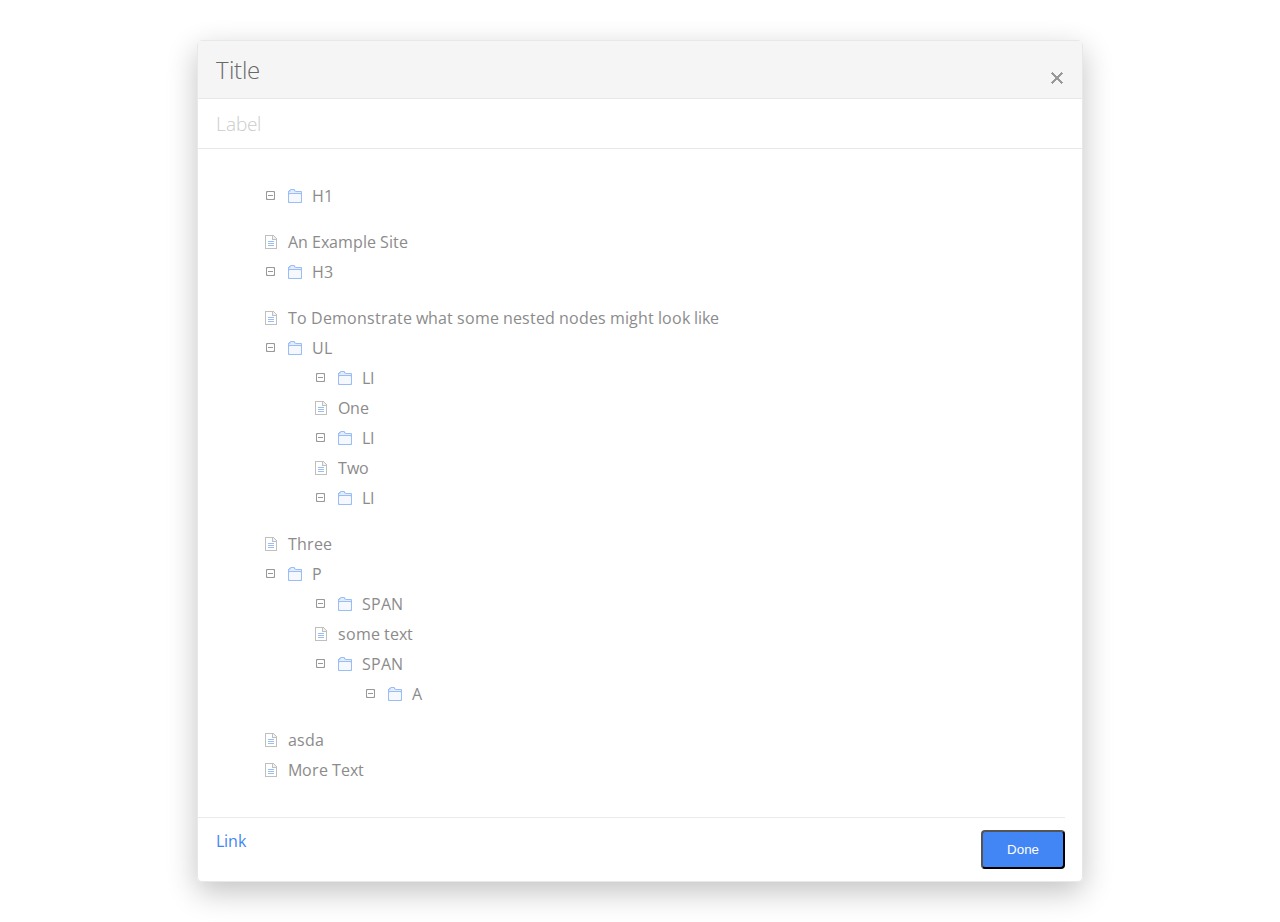
<file: index.html>
<!doctype html>
<html class="no-js" lang="">
    <head>
        <title></title>
        <meta name="viewport" content="width=device-width, initial-scale=1">
        <link href="https://fonts.googleapis.com/css?family=Open+Sans" rel="stylesheet">
        <link rel="stylesheet" href="css/main.css">
    </head>
    <body>
        <section id="main-container" class="main-contaner">
            <div class="header-row">
                <h2>Title</h2>
                <span class="close-icon"></span>
            </div>
            <div class="header-row">
                <h3>Label</h3>
            </div>
            <main id="main">
                <!-- <ul ></ul> -->
            </main>
            <footer>
                <a href="#">Link</a>
                <button>Done</button>
            </footer>
        </section>
        <script src="http://code.jquery.com/jquery-3.3.1.min.js"></script>
        <script src="js/main.js"></script>
    </body>
</html>
</file>
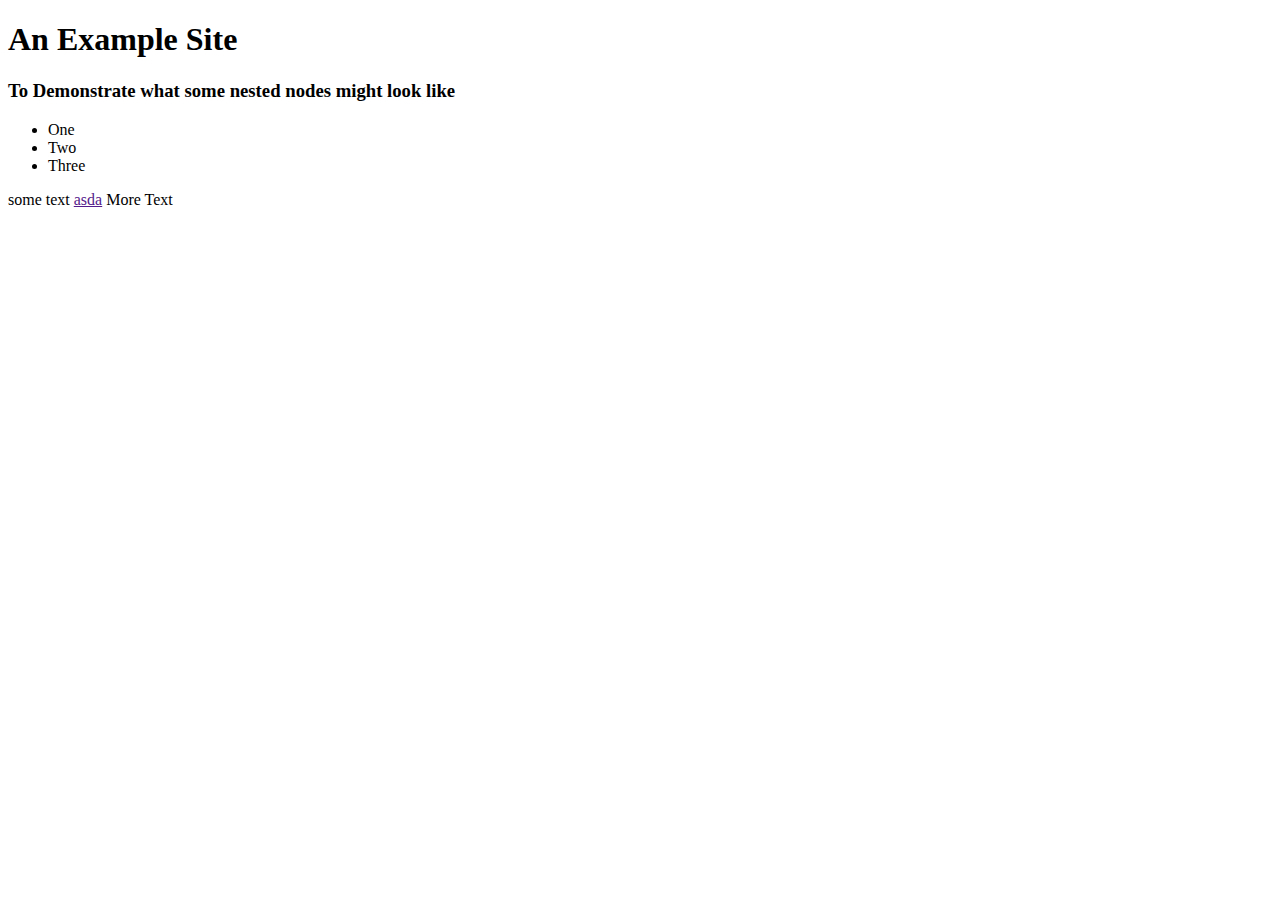
<file: test/index.html>
<!doctype html>
<html lang="en">
  <head>
    <meta charset="utf-8">
    <title>DOM Tree as a File System</title>
  </head>
  <body>
    <h1>An Example Site</h1>
    <h3>To Demonstrate what some nested nodes might look like</h3>
    <ul>
      <li>One</li>
      <li>Two</li>
      <li>Three</li>
    </ul>
    <p>
      <span>some text</span>
      <span>
        <a href="">asda</a>
      </span>
      <!-- A Comment -->
      More Text
    </p>
  </body>
</html>
</file>
<file: css/main.css>
body {
    font-family: 'Open Sans', sans-serif;
}

.main-contaner {
    width: 70%;
    margin: 40px auto;
    box-shadow: 0px 10px 30px #c3c3c3;
    padding: 0;
    border: 1px solid#e8e8e8;
    border-radius: 5px;
    position: relative;
}

.header-row {
    border-bottom: 1px solid #e8e8e8;
    display: flex;
    padding: 12px 8px 12px 18px;
    justify-content: space-between;    
}
.header-row:first-child {
    background-color:#f5f5f5;
}
h2, h3 {
    margin: 0px;
    font-weight: lighter;
}

h2 {
    color: #686868;
}

h3 {
    color: #cbcbcb
}

main {
    min-height: 450px;
    padding: 16px;
}

footer {
    border-top: 1px solid #eaeaea;
    left: 0;
    padding: 12px 0px 12px 18px;
    width: 96%;
    display: flex;
    justify-content: space-between;
}

button  {
    background:#4285f4;
    color: white;
    cursor: pointer;
    border-radius: 4px;
    padding: 10px 24px;
    outline: none;
}

a {
    color:  #4285f4;
    cursor: pointer;
    text-decoration: none;
}

ul, li { 
    color: #8b8b8b;
    list-style: none;
    padding-left: 25px;
    position: relative;  
}

li {
    line-height: 30px;
    cursor: pointer;
}

li.active {
    background-color:  #4285f4;
    color: white;
}

span {
    margin: 5px 10px 2px 0;
    width: 14px;
    height: 18px;
    float: left; 
    cursor: inherit;
}

label {
    cursor: inherit;
}

.expand-collapse.expanded{
    background: url(../img/icon-sprite.png) -70px 3px no-repeat;
    filter: invert(60%);
}

.expand-collapse.collapsed{
    background: url(../img/icon-sprite.png) -55px 3px no-repeat;
    filter: invert(60%);
}

.folder-icon {
    background: url(../img/icon-sprite.png) 0px 3px no-repeat;
} 

.folder-icon.private {
    background: url(../img/icon-sprite.png) -14px 3px no-repeat;
} 

.file-icon {
    background: url(../img/icon-sprite.png) -28px 3px no-repeat;
} 

.close-icon {
    background: url(../img/icon-sprite.png) -42px 3px no-repeat;
    filter: invert(60%);
    position: relative;
    top: 10px;
}

.hide {
    display: none;
}
</file>
